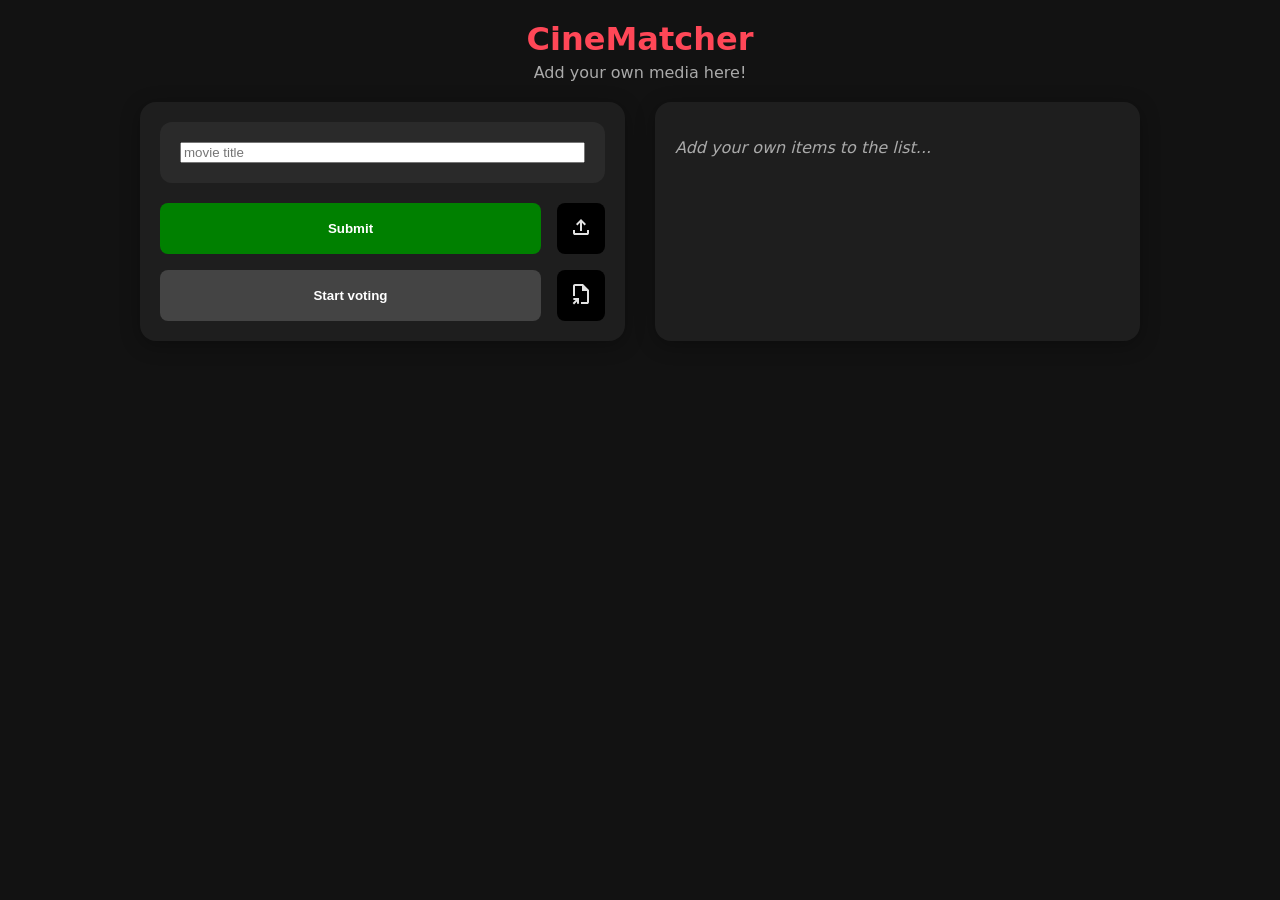
<file: pages/make_custom.html>
<!DOCTYPE html>
<html lang="en">

<head>
    <meta charset="UTF-8">
    <meta name="viewport" content="width=device-width, initial-scale=1.0">
    <title>Custom List</title>
    <link rel="stylesheet" href="../styles/index.css">
    <link rel="stylesheet" href="../styles/controls.css">
    <link rel="stylesheet" href="../styles/custom.css">
</head>

<body>

    <div style="text-align:center; margin-bottom: 20px;">
        <h1 style="color:var(--need); margin:0;">CineMatcher</h1>
        <p style="color:#aaa; margin:5px 0 0 0;">Add your own media here!</p>
    </div>

    <div class="container">
        <!-- Left Column:  -->
        <div class="panel">
            <form>
                <div class="input-card" id="inputCard">
                    <input type="text" id="custom-list-input" name="custom-list-input" placeholder="movie title">
                </div>
                <div class="custom-list-buttons">
                    <button type="submit" class="btn btn-submit-item">Submit</button>
                    <button class="btn btn-custom" title="Make your own custom list"
                        onclick="window.location.href='pages/make_custom.html'">
                        <svg xmlns="http://www.w3.org/2000/svg" height="24px" viewBox="0 -960 960 960" width="24px"
                            fill="#e3e3e3">
                            <path
                                d="M440-320v-326L336-542l-56-58 200-200 200 200-56 58-104-104v326h-80ZM240-160q-33 0-56.5-23.5T160-240v-120h80v120h480v-120h80v120q0 33-23.5 56.5T720-160H240Z" />
                        </svg>
                    </button>
                    <button class="btn btn-skip">Start
                        voting</button>
                    <button class="btn btn-custom" title="Make your own custom list"
                        onclick="window.location.href='pages/make_custom.html'">
                        <svg xmlns="http://www.w3.org/2000/svg" height="24px" viewBox="0 -960 960 960" width="24px"
                            fill="#e3e3e3">
                            <path
                                d="M480-480ZM202-65l-56-57 118-118h-90v-80h226v226h-80v-89L202-65Zm278-15v-80h240v-440H520v-200H240v400h-80v-400q0-33 23.5-56.5T240-880h320l240 240v480q0 33-23.5 56.5T720-80H480Z" />
                        </svg>
                    </button>
                </div>
            </form>
        </div>



        <div class="panel" id="custom-list-panel">
            <div id="leaderboard">
                <p style="color:#aaa; font-style:italic;">Add your own items to the list...</p>
            </div>

        </div>
    </div>


    <!-- includes Firebase JavaScript SDK CDNs -->
    <script type="module" src="../scripts/makeCustom.js"></script>
</body>

</html>
</file>
<file: styles/index.css>
:root {
    --bg: #121212;
    --card-bg: #1e1e1e;
    --text: #ffffff;
    --need: #ff4757;
    --could: #ffa502;
    --wont: #747d8c;
    --winning: #2ed573;
}

body {
    margin: 0;
    padding: 20px;
    background-color: var(--bg);
    color: var(--text);
    font-family: system-ui, -apple-system, sans-serif;
}

.container {
    max-width: 1000px;
    margin: 0 auto;
    display: grid;
    grid-template-columns: 1fr;
    gap: 30px;
}

@media (min-width: 768px) {
    .container {
        grid-template-columns: 1fr 1fr;
    }
}

h2 {
    margin-top: 0;
    border-bottom: 2px solid #2a2a2a;
    padding-bottom: 8px;
}

.unstyled-link {
    color: inherit;
    text-decoration: none;
}

.panel {
    background: var(--card-bg);
    padding: 20px;
    border-radius: 16px;
    box-shadow: 0 4px 20px rgba(0, 0, 0, 0.3);
}

.movie-card {
    background: #2a2a2a;
    padding: 20px;
    border-radius: 12px;
    text-align: center;
    margin: 0px 0px 20px 0px;
    min-height: 120px;
    display: flex;
    flex-direction: column;
    justify-content: center;
}

.movie-title {
    font-size: 24px;
    font-weight: bold;
    margin-bottom: 8px;
}

.movie-meta {
    color: #aaa;
    font-size: 14px;
}

.tier-buttons {
    display: grid;
    grid-template-columns: 1fr;
    gap: 10px;
    width: 100%;
}

.btn {
    padding: 12px;
    border: none;
    border-radius: 8px;
    color: white;
    font-weight: bold;
    cursor: pointer;
}

.btn-need {
    background-color: var(--need);
}

.btn-could {
    background-color: var(--could);
    color: #000;
}

.btn-wont {
    background-color: var(--wont);
}

.btn-skip {
    background-color: #444;
}

.rank-item {
    display: flex;
    justify-content: space-between;
    align-items: center;
    background: #2a2a2a;
    padding: 10px 15px;
    border-radius: 8px;
    margin-bottom: 8px;
}

.LB-badges {
    display: flex;
    gap: 5px;
}

.info-link-score-positive {
    color: green;
}

.info-link-score-negative {
    color: red;
}

.info-link-score-neutral {
    color: orange;
}

.info-badge-score-positive {
    padding: 4px 10px;
    border-radius: 12px;
    font-weight: bold;
    background: transparent !important;
    border: 2px solid var(--winning);
}

.info-badge-score-negative {
    padding: 4px 10px;
    border-radius: 12px;
    font-weight: bold;
    background: transparent !important;
    border: 2px solid var(--need);
}

.info-badge-score-neutral {
    padding: 4px 10px;
    border-radius: 12px;
    font-weight: bold;
    background: transparent !important;
    border: 2px solid var(--could)
}

.score-badge {
    padding: 4px 10px;
    border-radius: 12px;
    font-weight: bold;
    width: 3.1rem;
    text-align: center;
}

.score-positive {
    background: var(--winning);
    color: #000;
}

.score-neutral {
    background: var(--could);
    color: #000;
}

.score-negative {
    background: var(--need);
    color: #fff;
}

.share-box {
    background: #2a2a2a;
    padding: 15px;
    border-radius: 8px;
    margin: 20px 0;
    word-break: break-all;
    /* text-align: center; */
}
</file>
<file: styles/controls.css>
.nickname {
    background-color: black;
/* !! change me */
}

#containAdult {
    background-color: black;
/* !! change me */

}

.btn-refresh {
    background-color: black;
}

.btn-full-skip {
    background-color: black;
}

.btn-custom {
    background-color: black;

}

.btn-support {
    background-color: black;
}

[id^="rng-year-"], [id^=" rng-year-"]{
    width: 2rem;
}

[id^="rng-rating-"], [id^=" rng-rating-"]{
    width: 1rem;
}

/* -------------------- dropdown -------------------- */

/* Container layout */
.number-combobox {
    font-family: system-ui, sans-serif;
    margin: 20px;
    max-width: 280px;
}

/* Label layout */
.number-combobox label {
    /* display: block;  */
    margin-bottom: 6px;
    font-weight: 600;
    /* color: #222; */
}

/* Number input styling */
.number-combobox input {
    /* width: 100%; */
    padding: 10px;
    font-size: 16px;
    border: 1px solid #a0a0a0;
    border-radius: 6px;
    box-sizing: border-box;
}

/* Visual focus ring */
.number-combobox input:focus {
    outline: 2px solid #0066cc;
    outline-offset: 1px;
}
</file>
<file: styles/custom.css>
.input-card {
    background: #2a2a2a;
    padding: 20px;
    border-radius: 12px;
    text-align: center;
    margin: 0px 0px 20px 0px;
    /* min-height: 120px; */
    display: flex;
    flex-direction: column;
    justify-content: center;
}

.btn-submit-item {
    background-color: green;
}

.custom-list-buttons {
    display: grid;
    grid-template-columns: 1fr auto;
    gap:16px;
}
</file>
